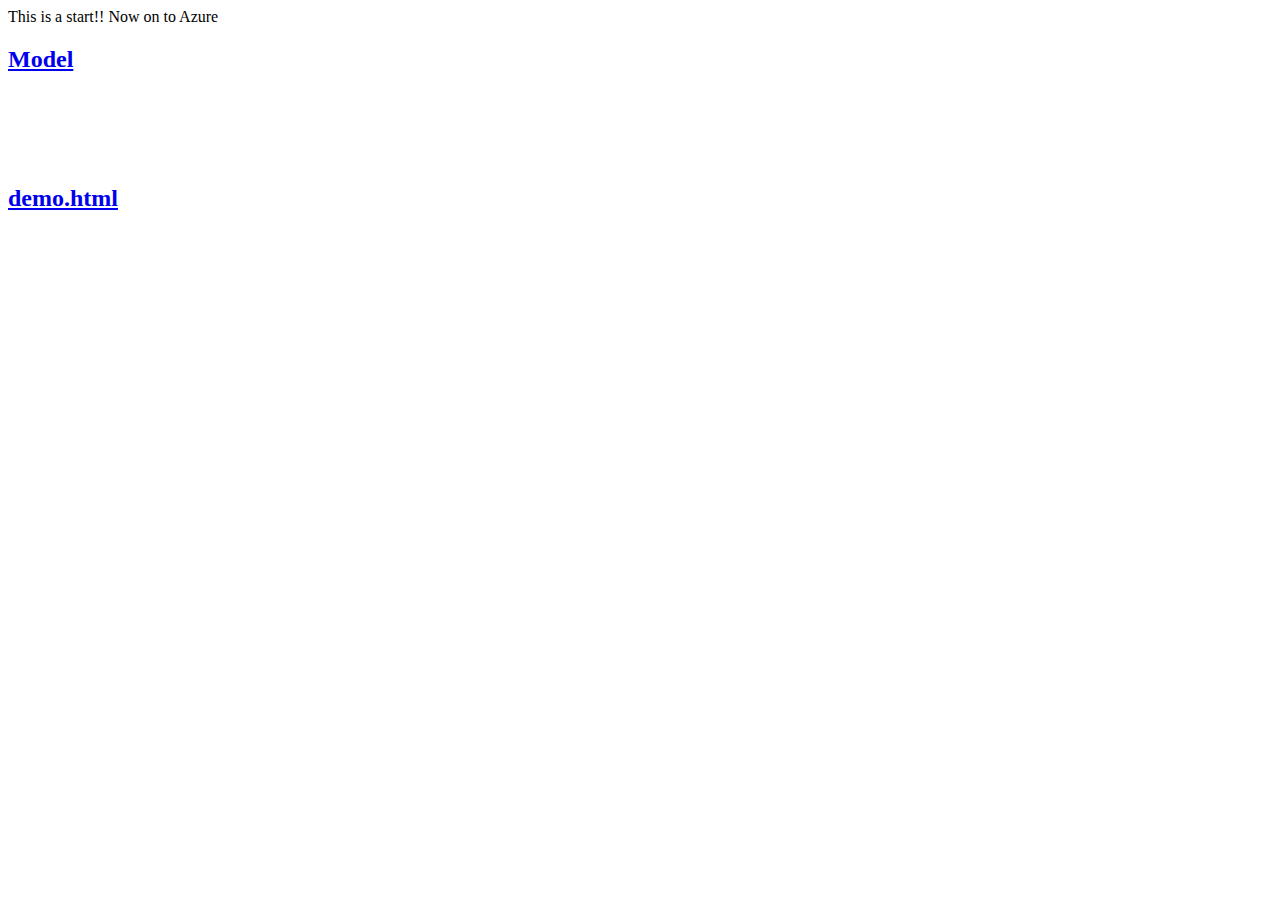
<file: index.html>
﻿<!DOCTYPE html>
<html>
<head>
    <title></title>
	<meta charset="utf-8" />
</head>
<body>
This is a start!! Now on to Azure
    <a href="ModelViewer.html"><h2>Model</h2></a>
    <br /><br /><br /><br />
    <h2></h2><a href="demo.html"><h2>demo.html</h2></a></h2>
</body>
</html>
</file>
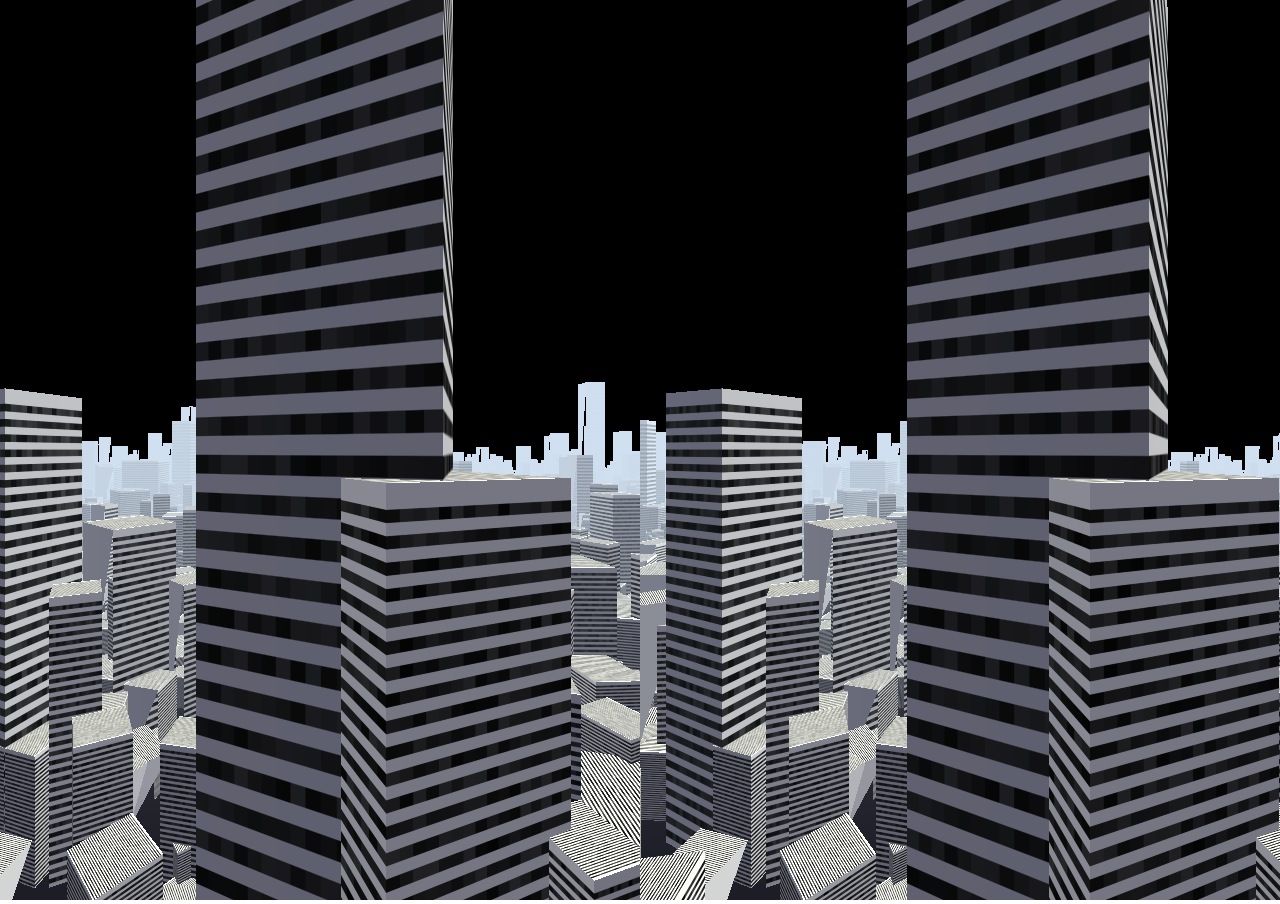
<file: city_vr/index.html>
<!DOCTYPE html>
<html lang="en">
<head>
	<meta charset="UTF-8">
	<title>Procedural city VR</title>
	<!-- <meta http-equiv="Content-Type" content="text/html; charset=utf-8" /> -->
    <!-- <meta name="viewport" content="width=device-width, user-scalable=no, minimum-scale=1.0, maximum-scale=1.0"> -->

	<script src="../js/three.js"></script>
	<script src="../js/StereoEffect.js"></script>
	<script type="text/javascript" src="../js/FirstPersonControls.js"></script>
	<script src="../js/DeviceOrientationControls.js"></script>
	<script src="../js/OrbitControls.js"></script>
	<script src="../js/threex.proceduralcity.js"></script>

	<link rel="stylesheet" href="css/style.css">
</head>
<body>
	<div id="container"></div>
	<script type="text/javascript">

	    var camera, scene, renderer;
	    var effect, controls;
	    var element, container;

	    var clock = new THREE.Clock();

	    init();
	    animate();

	    function init() {
				scene = new THREE.Scene();
				scene.fog	= new THREE.FogExp2( 0xd0e0f0, 0.0025 );

	      renderer = new THREE.WebGLRenderer();
	      renderer.setSize( window.innerWidth, window.innerHeight );
	      element = renderer.domElement;
	      container = document.getElementById('container');
	      container.appendChild(element);

	      camera = new THREE.PerspectiveCamera(90, window.innerWidth/window.innerHeight, 0.01, 3000);
	      camera.position.set(-500, 100, -200);
	      scene.add(camera);

				effect = new THREE.StereoEffect(renderer);

				var light = new THREE.HemisphereLight(0xfffff0, 0x101020, 1.5);
				light.position.set( 0.75, 1, 0.25 );
				scene.add(light);

				var material	= new THREE.MeshBasicMaterial({ color: 0x101018 })
				var geometry	= new THREE.PlaneGeometry( 2000, 2000 )
				var plane	= new THREE.Mesh( geometry, material );
				plane.rotation.x= - 90 * Math.PI / 180;
				scene.add( plane );

				var city	= new THREEx.ProceduralCity()
				scene.add(city)

				controls	= new THREE.FirstPersonControls( camera );
				controls.movementSpeed	= 20;
				controls.lookSpeed	= 0.05;
				controls.lookVertical	= true;

	      function setOrientationControls(e) {
	        if (!e.alpha) {
	          return;
	        }

	        controls = new THREE.DeviceOrientationControls(camera, true);
	        controls.connect();
	        controls.update();

	        element.addEventListener('click', fullscreen, false);

	        window.removeEventListener('deviceorientation', setOrientationControls, true);
	      }
	      window.addEventListener('deviceorientation', setOrientationControls, true);

	      window.addEventListener('resize', resize, false);
	      setTimeout(resize, 1);
	    }

	    function resize() {
	      var width = container.offsetWidth;
	      var height = container.offsetHeight;

	      camera.aspect = width / height;
	      camera.updateProjectionMatrix();

	      renderer.setSize(width, height);
	      effect.setSize(width, height);
	    }

	    function update(dt) {
	      resize();

	      camera.updateProjectionMatrix();

	      controls.update(dt);
	    }

	    function render(dt) {
	      effect.render(scene, camera);
	    }

	    function animate(t) {
	      requestAnimationFrame(animate);

	      update(clock.getDelta());
	      render(clock.getDelta());
	    }

	    function fullscreen() {
	      if (container.requestFullscreen) {
	        container.requestFullscreen();
	      } else if (container.msRequestFullscreen) {
	        container.msRequestFullscreen();
	      } else if (container.mozRequestFullScreen) {
	        container.mozRequestFullScreen();
	      } else if (container.webkitRequestFullscreen) {
	        container.webkitRequestFullscreen();
	      }
	    }

	</script>
</body>
</html>
</file>
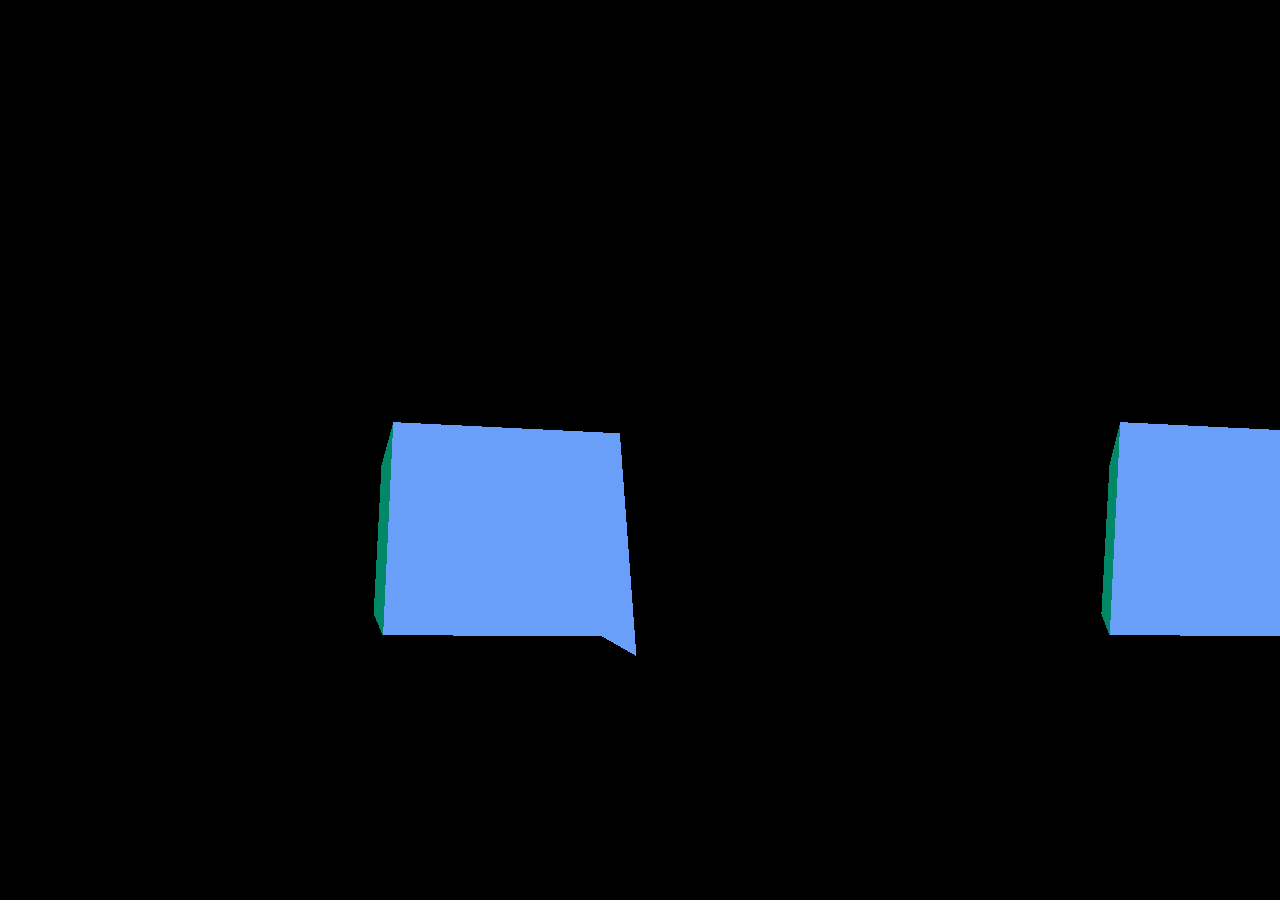
<file: demo.html>
<!DOCTYPE html>
<html lang="en">
<head>
	<meta charset="UTF-8">
	<title>Test using Three.js to build a VR experience</title>
	<!-- <meta http-equiv="Content-Type" content="text/html; charset=utf-8" /> -->
    <!-- <meta name="viewport" content="width=device-width, user-scalable=no, minimum-scale=1.0, maximum-scale=1.0"> -->

	<script src="js/three.js"></script>
	<script src="js/StereoEffect.js"></script>
	<script src="js/DeviceOrientationControls.js"></script>
	<script src="js/OrbitControls.js"></script>

	<script src="index.js"></script>
	<link rel="stylesheet" href="css/style.css">
</head>
<body>
	<div id="container"></div>
</body>
</html>
</file>
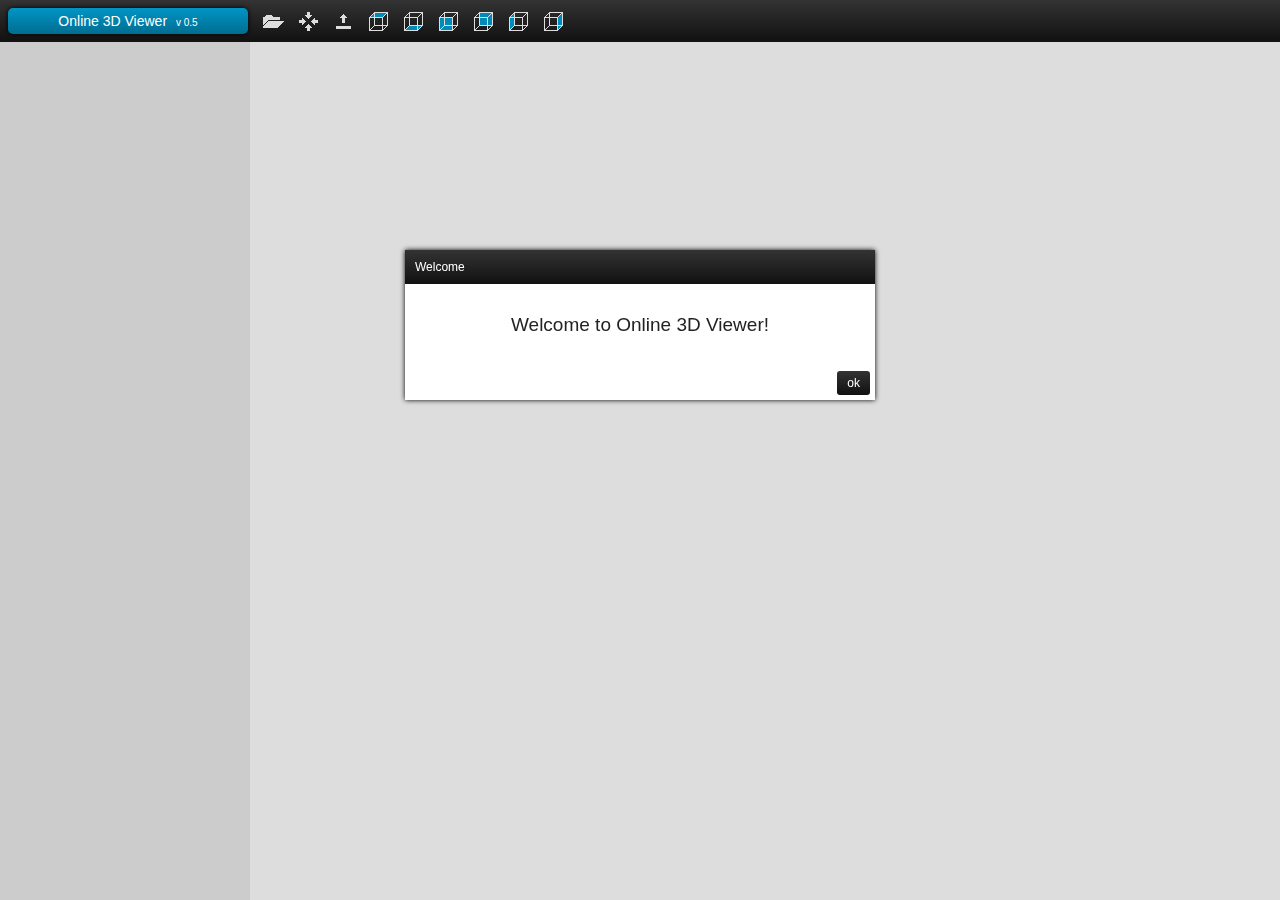
<file: ModelViewer.html>
﻿<!DOCTYPE HTML PUBLIC "-//W3C//DTD HTML 4.01//EN"
	 "http://www.w3.org/TR/html4/strict.dtd">

<html>

<head>

	<meta http-equiv="content-type" content="text/html;charset=utf-8">
    <link href="Script/include/floatingdialog.css" rel="stylesheet" />
    <link href="Script/include/importer.css" rel="stylesheet" />
    <script src="Script/jquery-3.2.1.min.js"></script>
    
    <script src="Script/include/three.min.js"></script>
    <script src="js/StereoEffect.js"></script>
    <script src="Script/include/jsmodeler.js"></script>
    <script src="Script/include/jsmodeler.ext.three.js"></script>
    <script src="Script/include/floatingDialog.js"></script>
    <script src="Script/include/importerviewerNew.js"></script>
    <script src="Script/include/importermenu.js"></script>
   <!-- <script src="Script/include/importerapp.js"></script>-->
    <script src="Script/include/importerappPick.js"></script>
    <title>Online 3D Viewer</title>

</head>

<body>
	<div id="top">
	</div>
	<div id="left">
		<div id="menu"></div>
	</div>
	<canvas id="example" width="0" height="0"></canvas>
	<input type="file" id="file" style="display:none" multiple></input>
</body>

</html>
</file>
<file: city_vr/css/style.css>
body {
  margin: 0px;
  overflow: hidden;
}

#container {
  position: absolute;
  top: 0;
  left: 0;
  right: 0;
  bottom: 0;
}
</file>
<file: css/style.css>
body {
  margin: 0px;
  overflow: hidden;
}

#container {
  position: absolute;
  top: 0;
  left: 0;
  right: 0;
  bottom: 0;
}
</file>
<file: Script/include/floatingdialog.css>
div.dialog
{
	color : #222222;
	background : #ffffff;
	position : absolute;
	top : 0px;
	left : 0px;
	box-shadow: 0px 0px 5px #000000;
}

div.dialogtitle
{
	color : #ffffff;
	background : linear-gradient(#333333, #111111) #222222;
	padding : 10px;
	overflow : auto;
}

div.dialogcontent
{
	padding : 10px;
	overflow : auto;
}

div.dialogbuttons
{
	overflow : auto;
}

div.dialogbutton
{
	color : #ffffff;
	background : linear-gradient(#333333, #111111) #222222;
	margin : 5px 5px 5px 0px;
	padding : 5px 10px;
	cursor : pointer;
	border-radius : 3px;
	float : right;
}
</file>
<file: Script/include/importer.css>
html, body
{
	color : #222222;
	background : #dddddd;
	font-size : 12px;
	font-family : Arial, cursive;
	margin : 0px;
	padding : 0px;
	width : 100%;
	height : 100%;
}

#nosupport
{
	width : 450px;
	margin : 0px auto;
	padding : 10px;
	text-align : center;
}

#nosupport div.nosupporterror
{
	color : #aa0000;
	background : transparent;
	font-size : 14px;
	margin-bottom : 10px;
}

#top
{
	color : #dddddd;
	background : linear-gradient(#333333, #111111) #222222;
	overflow : auto;
}

#logo
{
	color : #ffffff;
	background : linear-gradient(#0095c6, #006d91)  #008ab8;
	font-size : 14px;
	text-align : center;
	text-decoration : none;
	width : 240px;
	padding : 5px 0px;
	margin : 8px;
	border-radius : 5px;
	box-shadow: 0px 0px 5px #000000;
	cursor : pointer;
	float : left;
}

span.version
{
	margin-left : 5px;
	font-size : 10px;
}

img.topbutton
{
	width : 25px;
	height : 25px;
	margin : 9px 5px 0px 5px;
	border : 0px;
	cursor : pointer;
}

#left
{
	color : #222222;
	background : #cccccc;
	width : 250px;
	float : left;
	overflow : auto;
}

#menu
{
	margin : 5px;
}

div.menuitem
{
	padding : 2px;
	overflow : auto;
}

div.menugroup
{
	margin-left : 15px;
}

div.menutext
{
	padding : 2px;
	margin-left : 3px;
	float : left;
}

img.menubutton
{
	padding : 2px;
	float : left;
	cursor : pointer;
	border : 0px;
	display : block;
}

div.colorbutton
{
	width : 14px;
	height : 14px;
	border : 1px solid #222222;
	float : left;
}

div.progressbarborder
{
	height : 20px;
	border : 1px solid #222222;
}

div.progressbarcontent
{
	color : #ffffff;
	background : #279b61;
	height : 20px;
}

table.infotable td
{
	padding : 1px 5px;
}

div.importerdialog
{
	width : 450px;
}

div.welcometitle
{
	font-size : 19px;
	text-align : center;
	margin : 20px 0px;
}

div.welcometext
{
	text-align : center;
	margin : 20px 0px;
}

div.welcometextformats
{
	text-align : center;
	font-size : 17px;
	margin : 25px 0px;
}

canvas
{
	display : block;
}

a
{
	color : #225588;
	background : transparent;
	text-decoration : none;
}

a:hover
{
	text-decoration : underline;
}
</file>
